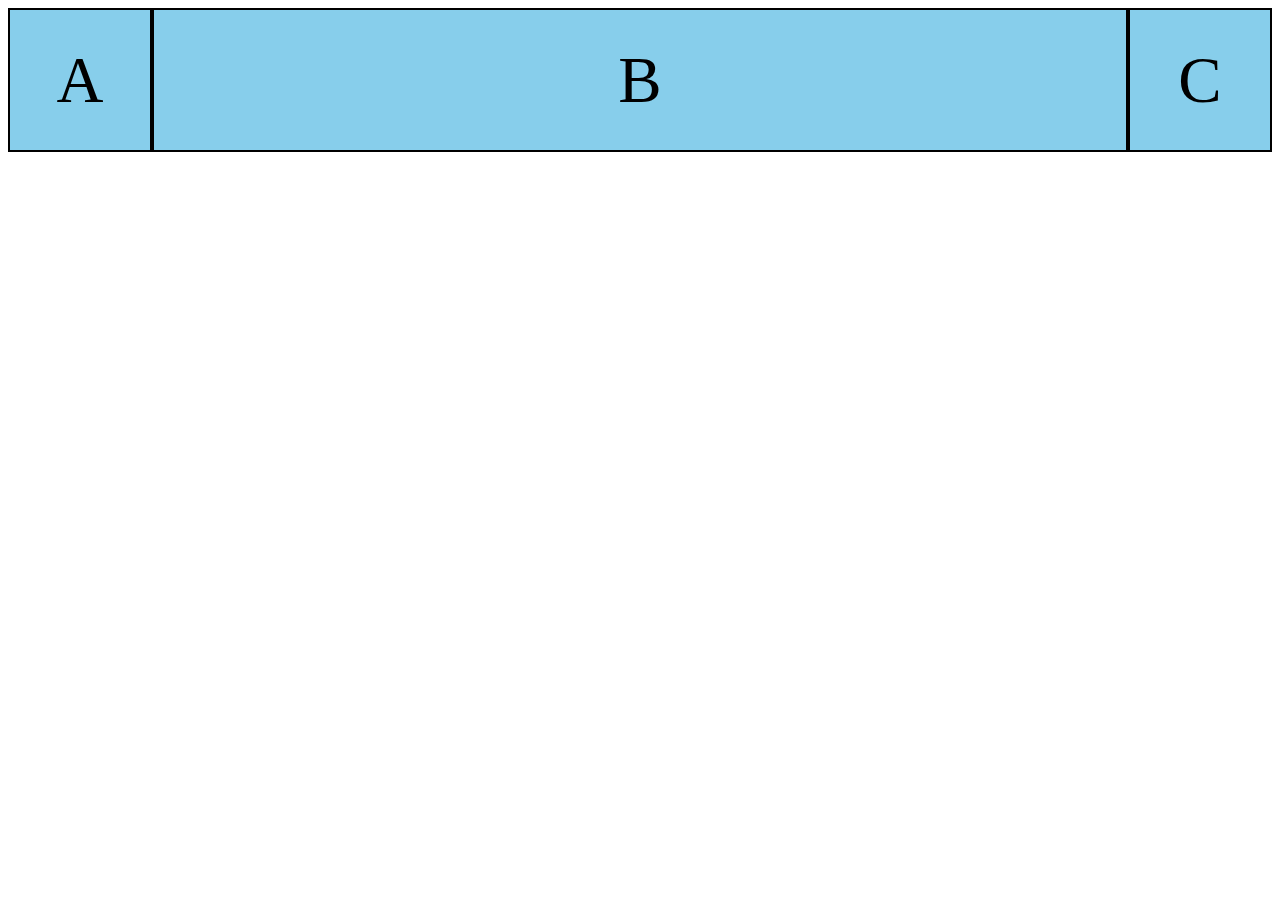
<file: 3may/3may.html>
<!DOCTYPE html>
<html lang="en">
<head>
    <meta charset="UTF-8">
    <meta http-equiv="X-UA-Compatible" content="IE=edge">
    <meta name="viewport" content="width=device-width, initial-scale=1.0">
    <link rel="stylesheet" href="style.css">
    <title>Document</title>
</head>
<body>
<div class="container">
    <div class="box-1"> A </div>
    <div class="box-2"> B </div>
    <div class="box-3"> C </div>
</div>
    
</body>
</html>
</file>
<file: 3may/style.css>
.container{
    height : 100vh;
    display:flex;
    flex-wrap: wrap;
    
 }
 
 [class ^="box-"]{
     width: 140px;
     height: 140px;
     background-color: skyblue;
     border: 2px solid black;
     font-size: 65px;
     display:flex;
     justify-content: center;
     align-items: center;
 }
    .box-2 {
        flex:auto;
        place-content:center;
    }
</file>
